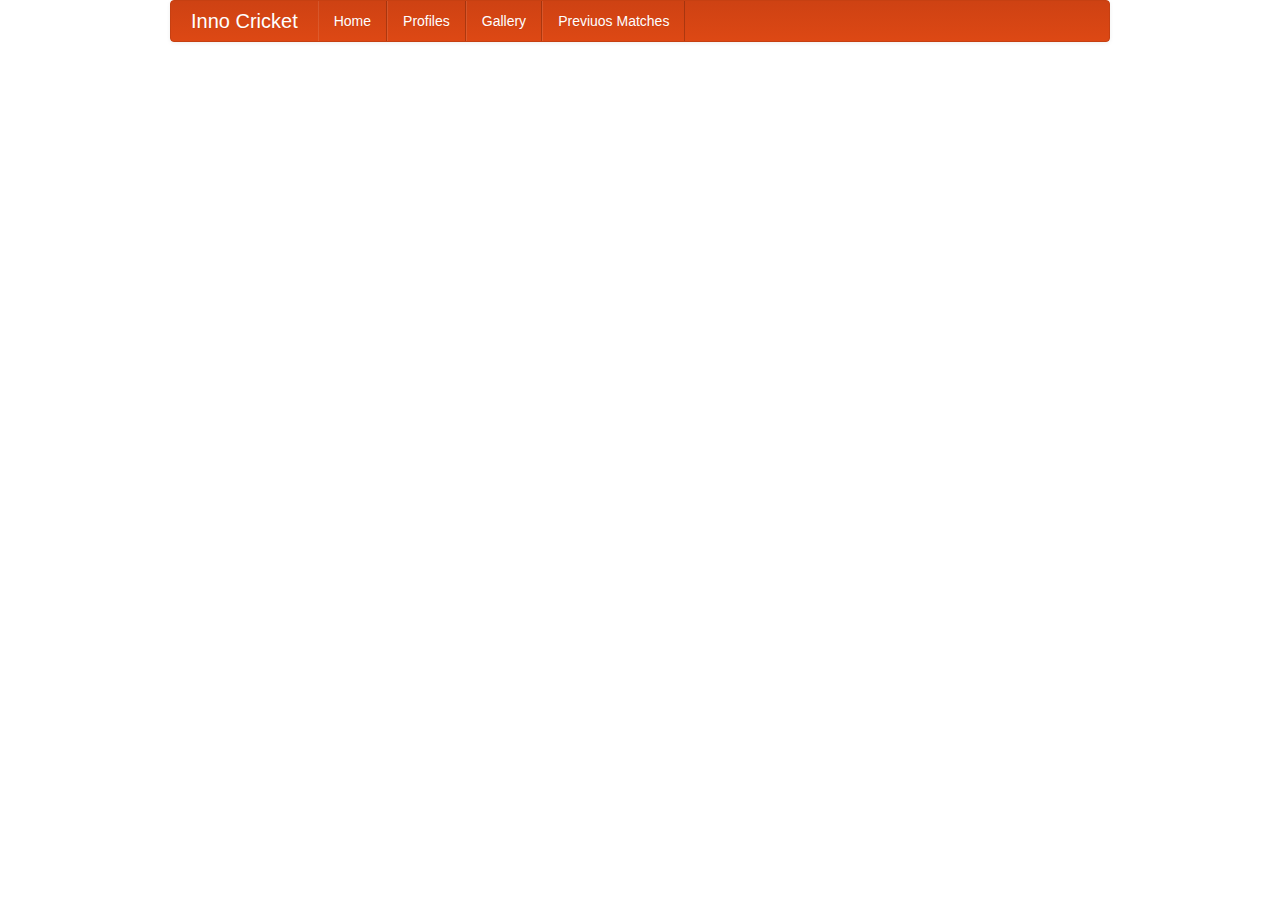
<file: index.html>
<!doctype html>
<html lang="en" ng-app="innoCricket">
<head>
  <meta charset="utf-8">
  <title>InnoCricket</title>
    <link rel="stylesheet" href="css/app.css">
  <link rel="stylesheet" href="css/bootstrap-united.css">
  <link rel="stylesheet" type="text/css" href="ng-grid-master/ng-grid.css" />
</head>
<body>

<div class="container">

  <div class="navbar" ng-controller="NavbarController">
    <div class="navbar-inner">
      <a class="brand" href="#/">Inno Cricket</a>
      <ul class="nav">
        <li ng-class="{active: routeIs('/')}"><a href="#/">Home</a></li>
        <li ng-class="{active: routeIs('/profiles')}"><a href="#/profiles">Profiles</a></li>
        <li ng-class="{active: routeIs('/gallery')}"><a href="#/gallery">Gallery</a></li>
        <li ng-class="{active: routeIs('/previous')}"><a href="#/previous">Previuos Matches</a></li>
      </ul>

      <ul class="nav pull-right">
        
      </ul>
    </div>
  </div>


  <ng-view></ng-view>

</div>

<!-- In production use:
<script src="//ajax.googleapis.com/ajax/libs/angularjs/1.0.2/angular.min.js"></script>
<script src="//ajax.googleapis.com/ajax/libs/angularjs/1.0.2/angular-resource.min.js"></script>
-->
<script src="https://ajax.googleapis.com/ajax/libs/jquery/1.8.0/jquery.min.js"></script>
<script src="lib/angular/angular.js"></script>
<script src="lib/angular/angular-resource.js"></script>
<script type="text/javascript" src="http://angular-ui.github.com/ng-grid/lib/ng-grid.debug.js"></script>

<script src="js/app.js"></script>
<script src="js/controllers/NavbarController.js"></script>
<script src="js/controllers/ProfilesController.js"></script>
<script src="js/controllers/HomeController.js"></script>
<script src="js/controllers/PlayerDetailsController.js"></script>
<script src="js/controllers/PreviousController.js"></script>
<script src="js/services/Player.js"></script>





</body>
</html>
</file>
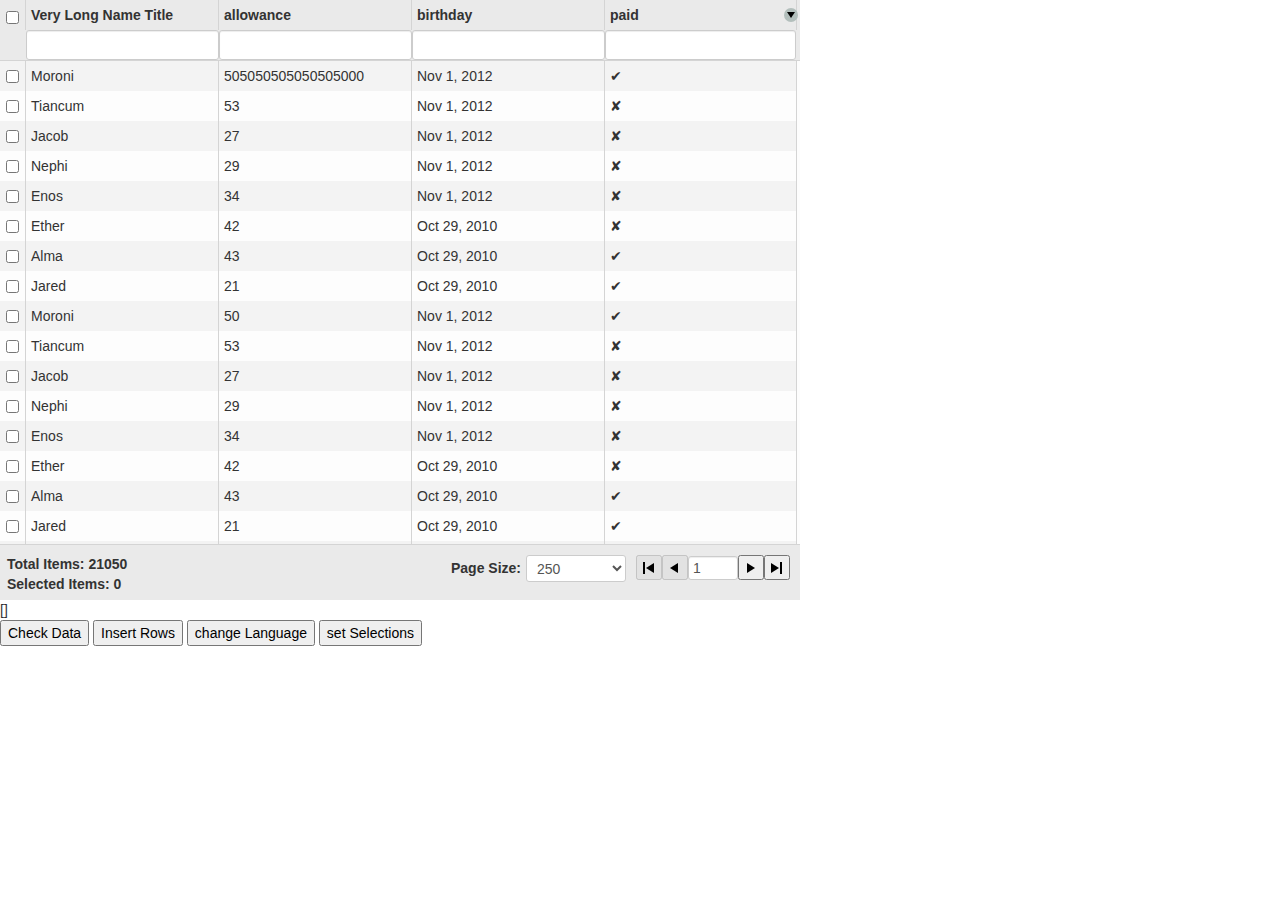
<file: ng-grid-master/workbench/index.html>
<html>
<head>
    <meta charset="utf-8" />
    <title>ng-grid workbench</title>
    <link rel="stylesheet" type="text/css" href="../lib/bootstrap/css/bootstrap.css" />
    <link rel="stylesheet" type="text/css" href="../ng-grid.css" />
    <script type="text/javascript" src="largeLoad.js"></script>
    <script type="text/javascript" src="largeTestData.js"></script>
    <script type="text/javascript" src="../lib/jquery-1.8.2.min.js"></script>
    <script type="text/javascript" src="../lib/jquery-ui-1.9.1.custom.min.js"></script>
    <script type="text/javascript" src="../lib/angular.js"></script>
    <script type="text/javascript" src="../lib/bootstrap/js/bootstrap.js"></script>
    <script type="text/javascript" src="../build/ng-grid.debug.js"></script>
    <script type="text/javascript" src="main.js"></script>
    <script>
        angular.module('myApp',['ngGrid']);
    </script>
</head>
    <body ng-app="myApp" ng-controller="userController">
        <div style="width: 800px; height: 600px;"  ng-grid="gridOptions">
        </div>
		<div>{{mySelections | json}}</div>
        <button ng-click="checkData()">Check Data</button>
        <button ng-click="Add()">Insert Rows</button>
        <button ng-click="changeLang()">change Language</button>
        <button ng-click="setSelections()">set Selections</button>
    </body>
</html>
</file>
<file: css/app.css>
.gridStyle {
    border: 1px solid rgb(212,212,212);
    width: 400px; 
    height: 300px
}
td > span, th>span {
    display:block;
    padding:20px;
}
th > span {
    background-color:#eee;
}
table td, table th {
    border:1px solid grey;
    }
table {
    width:100%;
}

#main {
    padding:20px;
}
</file>
<file: ng-grid-master/ng-grid.css>
/******** Grid Global ********/
.nglabel {
    display: block;
    float: left;
    font-weight: bold;
    padding-right: 5px;
}
/******** Grid ********/

.ngGrid{
    background-color: rgb(253, 253, 253);  
}

/******** Header ********/

.ngGroupPanel{
    background-color: rgb(234, 234, 234);
    overflow: hidden;
	border-bottom: 1px solid rgb(212,212,212);
}

.ngGroupPanelDescription{
	margin-top: 5px;
	margin-left: 5px;
}

.ngGroupList {
	list-style-type: none;
	margin: 0;
	padding: 0;
}

.ngGroupItem {
	float: left; 
}

.ngGroupElement {
	float: left;
	height: 100%; 
	width: 100%;
}

.ngGroupName {
    background-color: rgb(247,247,247);
    border: 1px solid rgb(212,212,212);
    padding: 3px 10px;
    float: left;
    margin-left: 0;
    margin-top: 2px;
    -moz-border-radius: 3px;
    -webkit-border-radius: 3px;
    border-radius: 3px;
    font-weight: bold;
}

.ngGroupItem:first-child{
	margin-left: 2px;
}

.ngRemoveGroup {
    width: 5px;
    float: right;
    -moz-opacity: 0.4;
    opacity: 0.4;
    margin-top: -1px;
    margin-left: 5px;
}
.ngRemoveGroup:hover {
    color: black;
    text-decoration: none;
    cursor: pointer;
    -moz-opacity: 0.7;
    opacity: 0.7;
}
.ngGroupArrow {
	width: 0; 
	height: 0; 
	border-top: 6px solid transparent;
	border-bottom: 6px solid transparent;
	border-left: 6px solid black;
	margin-top: 10px;
	margin-left: 5px;
	margin-right: 5px;
	float: right;
}

.ngTopPanel {
    position: relative;	
	z-index:5;
    background-color: rgb(234, 234, 234);
	border-bottom: 1px solid rgb(212,212,212);
}
.ngHeaderContainer {
    position: relative;
    overflow: hidden;
    font-weight: bold;
    background-color: inherit;
}

.ngHeaderScroller {
	position:absolute;
    background-color: inherit;
}
.ngHeaderSortColumn{
	position:absolute;
    overflow: hidden;
}

.ngHeaderCell{
	border-right: 1px solid rgb(212,212,212);
	border-left: 1px solid rgb(212,212,212);
    position: absolute;
    top: 0; 
    bottom: 0; 
    background-color: inherit;
}

.ngHeaderCell:first-child{
    border-left: 0;
}

.ngSortButtonUp {
    position: absolute;
    top: 3px;
    left: 0;
    right: 0;
    margin-left: auto;
    margin-right: auto;
	border-color: gray transparent;
	border-style: solid;
	border-width: 0 5px 5px 5px;
	height: 0;
	width: 0;
}
.ngSortButtonDown {
    position: absolute;
    top: 3px;
    left: 0;
    right: 0;
    margin-left: auto;
    margin-right: auto;
	border-color: gray transparent;
	border-style: solid;
	border-width: 5px 5px 0 5px;
    height: 0;
	width: 0;
}
.ngHeaderGrip { 
    cursor: col-resize; 
    width: 10px; 
	right: -5px;
    top: 0; 
    height: 100%; 
    position: absolute; 
    background-color: transparent;
}
.ngHeaderText {
    padding: 5px;
    -moz-box-sizing: border-box;
    -webkit-box-sizing: border-box;
    box-sizing: border-box;
    white-space: nowrap;
    -ms-text-overflow: ellipsis;
    -o-text-overflow: ellipsis;
    text-overflow: ellipsis;
    overflow: hidden;
}

/******** Viewport ********/
.ngViewport{
	overflow: auto;
    min-height: 20px;
}

.ngCanvas{
    position: relative;
}

/******** Rows ********/
.ngRow {
    position: absolute;
    border-bottom: 1px solid rgb(229, 229, 229);
}
.ngRow.even {
    background-color: rgb(243, 243, 243);
}
.ngRow.odd {
    background-color: rgb(253, 253, 253);
}
.ngRow.selected {
    background-color: rgb(201, 221, 225);
}
.ngRow.canSelect {
    cursor: pointer;
}

/******** Cells ********/

.ngCell {
    overflow: hidden; 
    position: absolute;
	border-right: 1px solid rgb(212,212,212);
	border-left: 1px solid rgb(212,212,212);
    top: 0; 
    bottom: 0; 
    background-color: inherit;
}

.ngCell:first-child{
	border-left: 0;
}

.ngCellElement:focus {
	outline: 0;
    background-color: rgb(179, 196, 199);
}

.ngCellText {
    padding: 5px;
    -moz-box-sizing: border-box;
    -webkit-box-sizing: border-box;
    box-sizing: border-box;
    white-space: nowrap;
    -ms-text-overflow: ellipsis;
    -o-text-overflow: ellipsis;
    text-overflow: ellipsis;
    overflow: hidden;
}
.ngSelectionHeader {
	position: absolute;
    top: 11px; 
    left: 6px;
}
input[type="checkbox"] {
	margin: 0;
	padding: 0;
}
input {
	vertical-align:top;
}
.ngSelectionCell{
	margin-top: 9px;
	margin-left: 6px;
}
.ngSelectionCheckbox{
	margin-top: 9px;
	margin-left: 6px;
}
.ngNoSort {
    cursor:default;
}

/******** Footer ********/
.ngFooterPanel{
    background-color: rgb(234, 234, 234);
    padding: 0;
	border-top: 1px solid rgb(212,212,212);
	position: relative;
}
.ngTotalSelectContainer {
    float: left;
    margin: 5px;
    margin-top: 7px;
}
.ngFooterSelectedItems {
	padding: 2px;
}
.ngFooterTotalItems {
	padding: 2px;
}
.ngFooterTotalItems.ngnoMultiSelect {
    padding: 0 !important;
}

/* Aggregates */
.ngAggHeader {
    position: absolute;
    border: none;
}
.ngAggregate {
    position: absolute;
    background-color: rgb(201, 221, 225);
    border-bottom: 1px solid beige;
    overflow: hidden;
    top: 0;
    bottom: 0;
    right: -1px;
	left: 0;
}
.ngAggregateText {
    position: absolute;
    left: 27px;
	top: 5px;
    line-height: 20px;
    white-space:nowrap;
}
.ngAggArrowExpanded {
    position: absolute;
    left: 8px;
    bottom: 10px;
    width: 0;
    height: 0;
    border-style: solid;
    border-width: 0 0 9px 9px;
    border-color: transparent transparent #000000 transparent;
}
.ngAggArrowCollapsed {
    position: absolute;
    left: 8px;
    bottom: 10px;
    width: 0;
    height: 0;
    border-style: solid;
    border-width: 5px 0 5px 8.7px;
    border-color: transparent transparent transparent #000000;
}

.ngHeaderButton {
    position: absolute;    
    right: 2px;
    top: 8px;
    -moz-border-radius: 50%;
    -webkit-border-radius: 50%;
    border-radius: 50%;
    width: 14px;
    height: 14px;
    z-index: 5;
    background-color: rgb(179, 191, 188);
    cursor: pointer;
    /* width and height can be anything, as long as they're equal */
}
.ngHeaderButtonArrow {
    position: absolute;
    top: 4px;
    left: 3px;
    width: 0;
    height: 0;
    border-style: solid;
    border-width: 6.5px 4.5px 0 4.5px;
    border-color: #000 transparent transparent transparent;
    /* width and height can be anything, as long as they're equal */
}
.ngColMenu {
    right: 2px;
    padding: 5px;
    top: 25px;
    -moz-border-radius: 3px;
    -webkit-border-radius: 3px;
    border-radius: 3px;
    background-color: #BDD0CB;
    position: absolute;
    border: 2px solid rgb(212,212,212);
    z-index: 5;
}
.ngMenuText {
    position: relative;
    top: 2px;
    left: 2px;
}
.ngColList {
    list-style-type: none;
}

.ngColListItem {
    position: relative;
    right: 17px;
    top: 2px;
    white-space:nowrap;
}
.ngColListCheckbox {
    position: relative;
    right: 3px;
    top: 4px;
}

/********Paging Styles **********/

.ngPagerButton{
	height: 25px;
	min-width: 26px;
}

.ngPagerFirstTriangle{
	width: 0;
	height: 0;
	border-style: solid;
	border-width: 5px 8.7px 5px 0;
	border-color: transparent #000000 transparent transparent;
	margin-left: 2px;
}

.ngPagerFirstBar{
	width: 10px;
	border-left: 2px solid black;
	margin-top: -6px;
	height: 12px;
	margin-left: -3px;
}	

.ngPagerLastTriangle{
	width: 0;
	height: 0;
	border-style: solid;
	border-width: 5px 0 5px 8.7px;
	border-color: transparent transparent transparent #000000;
	margin-left: -1px;
}

.ngPagerLastBar{
	width: 10px;
	border-left: 2px solid black;
	margin-top: -6px;
	height: 12px;
	margin-left: 1px;
}	

.ngPagerPrevTriangle{
	margin-left: 0;
}	

.ngPagerNextTriangle{
	margin-left: 1px;
}
.ngGroupIcon {
    background-image: url([data-uri]);
	background-repeat:no-repeat;
    height: 15px;
    width: 15px;
    position: absolute;
    right: -2px;
    top: 2px;
}

.ngGroupedByIcon {
	background-image: url([data-uri]);
	background-repeat:no-repeat;
    height: 15px;
    width: 15px;
    position: absolute;
    right: -2px;
    top: 2px;
}
.ngPinnedIcon {
    background-image: url([data-uri]);
    background-repeat: no-repeat;
    position: absolute;
    right: 5px;
    top: 5px;
    height: 15px;
    width: 15px;
}
.ngUnPinnedIcon {
    background-image: url([data-uri]);
    background-repeat: no-repeat;
    position: absolute;
    height: 15px;
    width: 15px;
    right: 5px;
    top: 5px;
}
.ngGroupingNumber {
    position: absolute;
    right: -10px;
    top: -2px;
}
</file>
